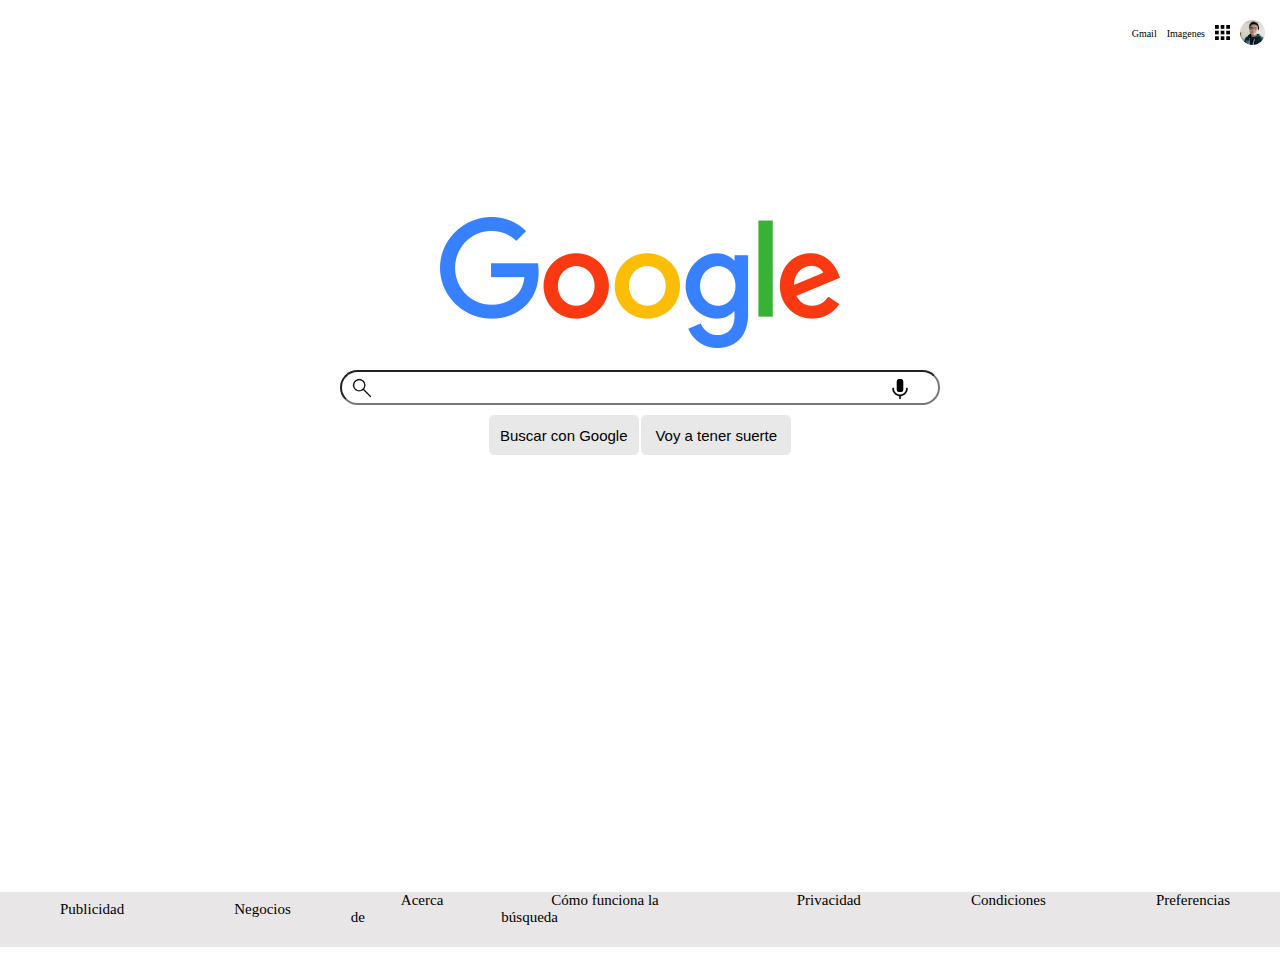
<file: Clon_Google/index.html>
<!DOCTYPE html>
<html lang="es">
<head>
    <meta charset="UTF-8">
    <meta http-equiv="X-UA-Compatible" content="IE=edge">
    <meta name="viewport" content="width=device-width, initial-scale=1.0">
    <link rel="stylesheet" href="../Clon_Google/mobile.css">
    <link rel="stylesheet" href="../Clon_Google/tablet.css" media="screen and (min-width:600px">
    <link rel="stylesheet" href="../Clon_Google/desktop.css" media="screen and (min-width:1024px">
    <title>Clon Google</title>
</head>
<body>
    <header>
        <nav>
            <ul>
                <li>Gmail</li>
                <li>Imagenes</li>
                <li><img class="google-apps" src="../Clon_Google/img/mostrar-boton-de-aplicaciones.png" alt="Google Apps"></li>
                <li><img class="cuenta-google" src="../Clon_Google/img/cuenta_google.jpg" alt="Cuenta Google"></li>
            </ul>
        </nav>
    </header>
    <article>
        <section class="section-1">
            <picture>
                <source media="(min-width:1024px)" srcset="../Clon_Google/img/Google/google-logo-5.png" />
                <img src="../Clon_Google/img/Google/google-logo-6.png" alt="Logo de Google" />
            </picture>
            <div class="container-ico">
                <input type="search" class="input">
                <img class="ico-google" src="../Clon_Google/img/icono-de-busqueda.png" alt="Icono de Busqueda de Google">
                <img class="ico-voz" src="../Clon_Google/img/busqueda-voz.png" alt="Busqueda por voz">
            </div>
            <div class="container-button">
                <button><a href="#">Buscar con Google</a></button>
                <button><a href="#">Voy a tener suerte</a></button>
            </div>
        </section>
    </article>
    <footer>
        <section class="footer-1">
            <nav class="nav-f1">
                <ul>
                    <li><a href="#">Publicidad</a></li>
                </ul>
                <ul>
                    <li><a href="#">Negocios</a></li>
                </ul>
                <ul>
                    <li><a href="#">Acerca de</a></li>
                </ul>
                <ul>
                    <li><a href="#">Cómo funciona la búsqueda</a></li>
                </ul>
            </nav>
        </section>

        <section class="footer-2">
            <nav class="nav-f2">
                <ul>
                    <li><a href="#">Privacidad</a></li>
                </ul>
                <ul>
                    <li><a href="#">Condiciones</a></li>
                </ul>
                <ul>
                    <li><a href="#">Preferencias</a></li>
                </ul>
            </nav>
        </section>
    </footer>
</body>
</html>
</file>
<file: Clon_Google/mobile.css>
*{
    box-sizing: border-box;
    margin: 0;
    padding: 0;
}

html{
    font-size: 62.5%;
}
header{
    margin-bottom: 3rem;
}
header nav{
    display: flex;
    justify-content: flex-end;
    font-size: 1rem;
    margin: 2rem 1.5rem 0 0;
}

ul{
    display: flex;
    align-items: center;
}

li{
    list-style: none;
    margin-left: 1rem;
}

li .google-apps{
    width: 1.5rem;
}

li .cuenta-google{
    width: 2.5rem;
    border-radius: 50%;
}

article{
    width: 100vw;
    height: 87vh;
}

.section-1{
    display: flex;
    flex-direction: column;
    align-items: center;
    width: 100vw;
    height: 30vh;
}

.container-ico {
    position: relative;
    display: flex;
    width: 25rem;
}
.ico-google, .ico-voz{
    width: 1rem;
}

.ico-google{
    position: absolute;
    left: 1.2rem;
    top: 50%;
    transform: translateY(-50%)
}
.ico-voz {
    position: absolute;
    left: 22.2rem;
    top: 25%;
}

.section-1 input {
    border-radius: 10rem;
    width: 25rem;
}

.section-1 picture{
    margin-bottom:2rem;
}

.container-button{
    margin-top:1rem;
}

button{
    width: 12rem;
    height: 3rem;
    background-color: rgb(232, 232, 232);
    border-radius:0.5rem;
    border: 0.1rem solid rgb(232, 232, 232);
}

a{
    font-size: 1rem;
    text-decoration: none;
    color: black;
}

footer{
    display:flex;
    justify-content:space-between;
    background-color: rgb(232, 230, 230);
}

footer .nav-f1, .nav-f2{
    display:flex;
}

.nav-f1 ul li a, .nav-f2 ul li a{
    font-size: 0.5rem;
}
</file>
<file: Clon_Google/tablet.css>
*{
    box-sizing: border-box;
    margin: 0;
    padding: 0;
}

html{
    font-size: 62.5%;
}

article{
    margin-top: 15rem;
    height: 80vh;
}

.nav-f1 ul li a, .nav-f2 ul li a{
    font-size: 1.5rem;
}
</file>
<file: Clon_Google/desktop.css>
*{
    box-sizing: border-box;
    margin: 0;
    padding: 0;
}

html{
    font-size: 62.5%;
}

.navbar{
    font-size:1.5rem;
}

.container-ico{
    width: 60rem;
    height:3.5rem;
}

.section-1 input{
    width: 60rem;
}

.ico-google, .ico-voz{
    width: 2rem;
}

.ico-voz{
    left:55rem;
}

button{
    width: 15rem;
    height: 4rem;
}

.container-button button a{
    font-size: 1.5rem;
}

article{
    margin-top: 17rem;
    height: 75vh;
}

.nav-f1 ul li a, .nav-f2 ul li a{
    font-size: 1.5rem;
    padding:5rem;
}

footer{
    height: 5.5rem;
}
</file>
